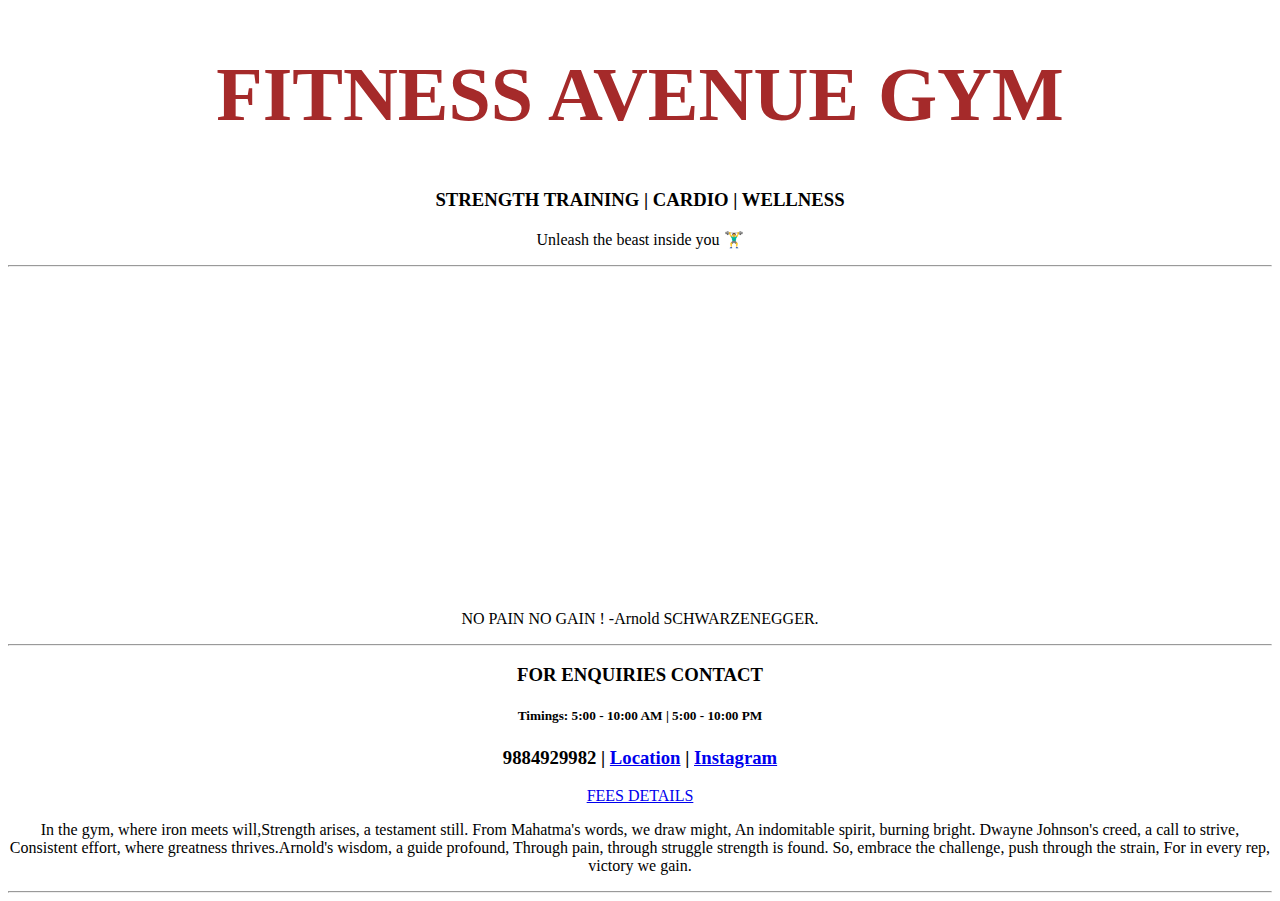
<file: client/index.html>
<!DOCTYPE html>
<html lang="en">

<head>
    <title>Fitness Avenue Gym</title>
    <link rel="stylesheet" href="style.css">
</head>

<body>
    <center>
        <h1>FITNESS AVENUE GYM</h1>
        <H3>STRENGTH TRAINING | CARDIO | WELLNESS</H3>
        
        <p>Unleash the beast inside you 🏋️‍♂️</p>
        <hr>
        <iframe width="560" height="315" src="https://www.youtube.com/embed/K7RMrO9LVAQ?si=JL2XbqsLy4jpCNX1&amp;controls=0" title="YouTube video player" frameborder="0" allow="accelerometer; autoplay; clipboard-write; encrypted-media; gyroscope; picture-in-picture; web-share" referrerpolicy="strict-origin-when-cross-origin" allowfullscreen></iframe>
        <p> 
            NO PAIN NO GAIN !      
            -Arnold SCHWARZENEGGER.
        </p>
        <hr>
        <center>
            <H3>FOR ENQUIRIES CONTACT</H3> 
            <h5>Timings:  5:00 - 10:00 AM | 5:00 - 10:00 PM  </h5>
            <h3>9884929982 |   <a href="Fitness Avenue gym, &, M8, M-7, Lattice Brg Rd, EB office, opp, Kamaraj Nagar, Thiruvanmiyur, Chennai, Tamil Nadu 600041">Location</a> | <a href="https://www.instagram.com/fitness_avenue_gym/">Instagram</a>
            </h3>
            <p>
                <a href="register.html">FEES DETAILS</a> 
            </p>
           </center>
        <p>
            In the gym, where iron meets will,Strength arises, a testament still. From Mahatma's words, we draw might, An
             indomitable spirit, burning bright. Dwayne Johnson's creed, a call to strive, Consistent effort, where
            greatness thrives.Arnold's wisdom, a guide profound, Through pain, through struggle strength is found. So,
            embrace the challenge, push through the strain, For in every rep, victory we gain.
        </p>

    </center>
    
    <hr>
  
</body>

</html>
</file>
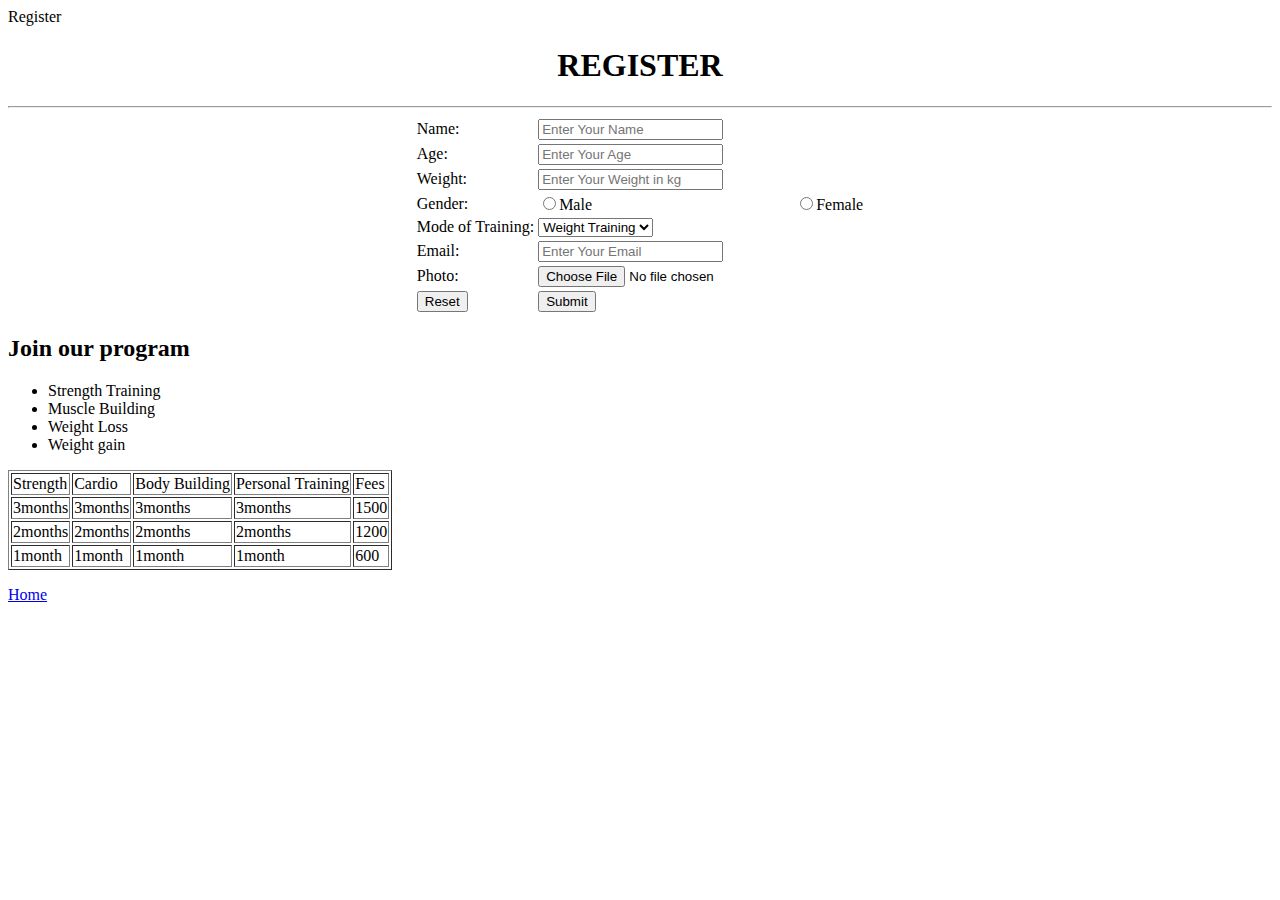
<file: client/register.html>
<!DOCTYPE html>
<html lang="en">

<head>
    Register
</head>

<body>
    <center>
        <h1>REGISTER</h1>
        <form action="">
            <Table>
                <tr>
                    <td>Name:
                    <td><input type="text" placeholder="Enter Your Name"></td>
                    </td>
                </tr>
                <tr>
                    <td>Age:
                    <td><input type="number]" placeholder="Enter Your Age"></td>
                    </td>
                </tr>
                <tr>
                    <td>Weight:
                    <td><input type="number" placeholder="Enter Your Weight in kg"></td>
                    </td>
                </tr>
                <tr>
                    <td>Gender:
                    <td><input type="radio" name="Gender">Male</td>
                    <td><input type="radio" name="Gender">Female</td>
                    </td>
                </tr>
                <tr>
                    <td>Mode of Training:</td>

                    <td><select>
                            <option> Weight Training</option>
                            <option> Weight Loss</option>
                            <option> Weight Gain</option>
                            <option> Wellness</option>
                            <option> Yoga</option>
                        </select>
                    </td>
                </tr>
                <tr>
                    <td>Email:
                    <td><input type="email" placeholder="Enter Your Email"></td>
                    </td>
                </tr>
                <tr>
                    <td>Photo:
                    <td><input type="file" placeholder="Choose your Photo"></td>
                    </td>
                </tr>

                <hr>
                <tr>
                    <td> <input type="reset"> </td>
                    <td><input type="submit"></td>
                   
                </tr>
            </Table>
        </form>
    </center>

    <h2>Join our program</h2>
    <ul>
        <li>Strength Training</li>
        <li>Muscle Building</li>
        <li>Weight Loss</li>
        <li>Weight gain</li>
    </ul>
    <table border="1">
        <tr>
            <td>Strength</td>
            <td> Cardio</td>
            <td>Body Building</td>
            <td> Personal Training</td>
            <td> Fees</td>
        </tr>
        <tr>
            <td>3months</td>
            <td>3months</td>
            <td>3months</td>
            <td>3months</td>
            <td>1500</td>
        </tr>
        <tr>
            <td>2months</td>
            <td>2months</td>
            <td>2months</td>
            <td>2months</td>
            <td>1200</td>
        </tr>
        <tr>
            <td>1month</td>
            <td>1month</td>
            <td>1month</td>
            <td>1month</td>
            <td>600</td>
        </tr>


    </table>
    <p>
        <a href="index.html">Home</a>
    </p>

</body>

</html>
</file>
<file: client/style.css>
h1{
    color: brown;
    font-size: 76px ;
}
</file>
